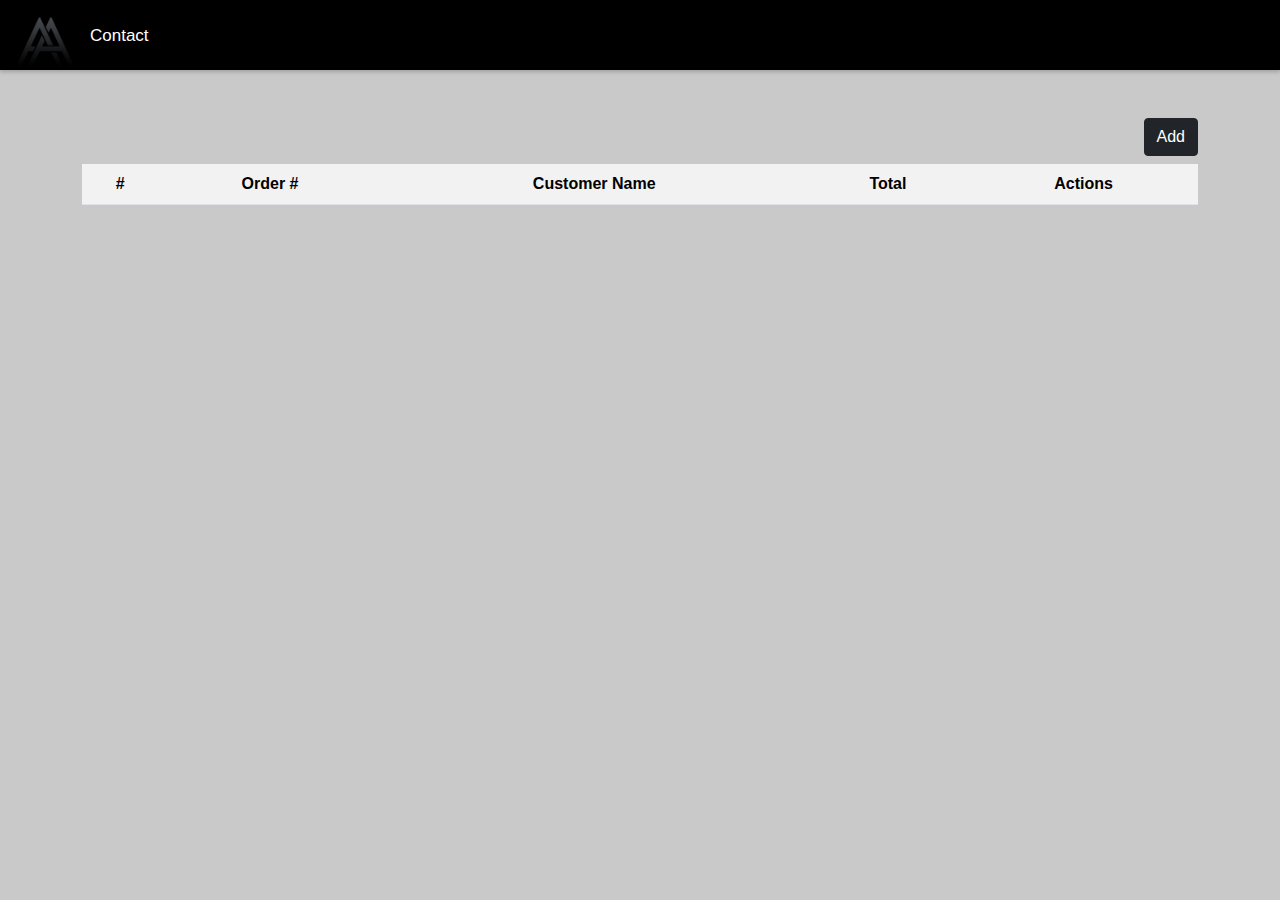
<file: main.html>
<!DOCTYPE html>
<html lang="en">
<head>
    <meta charset="UTF-8">
    <meta http-equiv="X-UA-Compatible" content="IE=edge">
    <meta name="viewport" content="width=device-width, initial-scale=1.0">
    <title>Amper, A | SA</title>
    <link rel="stylesheet" href="css/styles.css">
    <link rel="stylesheet" href="/font-awesome-4.7.0/css/font-awesome.min.css">
    <link rel="stylesheet" href="/css/bootstrap.min.css">
    <link rel="icon" type="image/png" href="img/aa_logo.png">
</head>
<body style="background-color:rgb(201, 201, 201)">
    <div id="navbar">
        <div style="display: flex;">
            <h3 class="navicon"><a href="index.html"><img src="img/aa_logo.png" style="width: 60px;"></a></h3>
            <h3 class="navtext"><a href="">Contact</a></h3>
        </div> 
    </div>

    <div class="container mt-5">
      <button type="button" class="btn btn-dark mb-2" style="float: right;" data-bs-toggle="modal" data-bs-target="#newCustomer";>Add</button>

          <div class="modal fade" id="newCustomer" data-bs-backdrop="static" style="padding-right: 250px; padding-top: 150px;" data-bs-keyboard="false" tabindex="-1" aria-labelledby="newCustomerLabel" aria-hidden="true">
            <div class="modal-dialog">
              <div class="modal-content" style="width: 800px; background-color: rgb(255, 255, 255)">
                <div class="modal-header">
                  <h5 class="modal-title" id="newCustomerLabel" style="color:black; font-size: 24px;">New Order</h5>
                  <button type="button" class="btn-close" data-bs-dismiss="modal" aria-label="Close"></button>
                </div>
                <div class="modal-body">
                  <form action="">
                      <input type="text" class="form-control" style="padding-left: 5px;" placeholder="OR Number" style="width: 20%;" id="ORNumber">
                      <input type="text" class="form-control" style="padding-left: 5px;" placeholder="Customer Name (First Name & Last Name)" id="customerName" style="width: 70%;">            
                  </form>
                </div>
                <div class="modal-body">
                    <hr style="margin-top : 0;">
                  <form action="">
                      <h3 class="itemTxt" style="font-size: 22px;">Items</h3>
                      <div class="row">
                          <div class="col-3">
                            <select name="item1" id="item1" style="height: 100%; width: 195px;" disabled>
                                <option value="" selected disabled> </option>
                            </select>
                          </div>
                          <div class="col-3">
                            <input type="text" class="form-control" placeholder="Price" id="price1" disabled>
                          </div>
                          <div class="col-3">
                            <input type="number" min="0" class="form-control" placeholder="Qty" id="qty1" disabled>
                          </div>
                          <div class="col-3">
                            <input type="text" class="form-control" placeholder="Subtotal" id="subtotal1" disabled>
                          </div>
                      </div>       
                      <div class="row">
                          <div class="col-3">
                            <select name="item2" id="item2" style="height: 100%; width: 195px;" disabled>
                                <option value="" selected disabled> </option>
                             
                            </select>
                          </div>
                          <div class="col-3">
                            <input type="text" class="form-control" placeholder="Price" id="price2" disabled>
                          </div>
                          <div class="col-3">
                            <input type="number" min="0" class="form-control" placeholder="Qty" id="qty2" disabled>
                          </div>
                          <div class="col-3">
                            <input type="text" class="form-control" placeholder="Subtotal" id="subtotal2" disabled>
                          </div>
                      </div>       
                      <div class="row">
                          <div class="col-3">
                            <select name="item3" id="item3" style="height: 100%; width: 195px;" disabled>
                                <option value="" selected disabled> </option>
                            </select>
                          </div>
                          <div class="col-3">
                            <input type="text" class="form-control" placeholder="Price" id="price3" disabled>
                          </div>
                          <div class="col-3">
                            <input type="number" min="0" class="form-control" placeholder="Qty" id="qty3" disabled>
                          </div>
                          <div class="col-3">
                            <input type="text" class="form-control" placeholder="Subtotal" id="subtotal3" disabled >
                          </div>
                      </div>       
                      <div class="row">
                          <div class="col-3">
                            <select name="item4" id="item4" style="height: 100%; width: 195px;" disabled>
                                <option value="" selected disabled> </option>
                            </select>
                          </div>
                          <div class="col-3">
                            <input type="text" class="form-control" placeholder="Price" id="price4" disabled>
                          </div>
                          <div class="col-3">
                            <input type="number" min="0" class="form-control" placeholder="Qty" id="qty4" disabled>
                          </div>
                          <div class="col-3">
                            <input type="text" class="form-control" placeholder="Subtotal" id="subtotal4" disabled>
                          </div>
                      </div>       
                  </form>
                </div>
                <div class="modal-footer">
                  <button type="button" class="btn btn-success" id="save" style="background-color: black; font-weight: bold; " disabled data-bs-dismiss="modal">Save</button>
                </div>
              </div>
            </div>
          </div>

    <table class="table table-striped" id="displayTable" style="background-color: black; color:white;">
              <tr class="tableItems" style="color: black; background-color: rgb(255, 255, 255);" >
                  <th scope="row" class="text-center">#</th>
                  <th scope="row" class="text-center">Order #</th>
                  <th scope="row" class="text-center">Customer Name</th>
                  <th scope="row" class="text-center">Total</th>
                  <th scope="row" class="text-center">Actions</th>
              </tr>
          </table>
          
          <div class="modal fade" id="viewItem" tabindex="-1" aria-labelledby="viewItemLabel" aria-hidden="true" style="padding-right: 500px; padding-left: 510px;">
            <div class="modal-dialog">
              <div class="modal-content" style="width: 700px; height: 700px; background-color: rgb(255, 255, 255)">
                <div class="modal-header">
                  <h5 class="modal-title" id="viewItemLabel" style="color: black; font-size: 24px;">Order Details</h5>
                  <button type="button" class="btn-close" data-bs-dismiss="modal" aria-label="Close"></button>
                </div>
                <div class="modal-body">
                  <form action="">
                    <input type="text" class="form-control" placeholder="OR Number" style="width: 100%;" id="ORNumberView" disabled>
                    <input type="text" class="form-control" placeholder="Customer Name" id="customerNameView" disabled>            
                  </form>                  
                </div>

          <div class="modal-body">
            <hr>
              <h3 style="color:black; font-size: 22px;">Items</h3>
              <div class="container">
                <div class="row" id="viewItemBody" style="width: 100%; justify-content: space-around; align-items: center; display: flex;">                                      
                </div>
              </div>
              <br>
              <br>
          </div>
        </div>
      </div>
    </div>
    </div>

    <script src="/js/localStorage.js"></script>
    <script src="/js/displayTable.js"></script>
    <script src="/js/bootstrap.bundle.min.js"></script>
    <script src="/js/formValidation.js"></script>
    <script src="/js/viewOrder.js"></script>
    
</body>
</html>
</file>
<file: css/styles.css>
* {
    padding: 0;
    margin: 0;
    box-sizing: border-box;
    font-family: 'Segoe UI', Tahoma, Geneva, Verdana, sans-serif;
}

#navbar{
    display: flex; 
    justify-content: space-between; 
    background-color: black; 
    height: 70px;
    box-shadow: 0 2px 4px 0 rgba(0,0,0,.2);
}

.navicon{
    margin-top: 17px; 
    margin-left: 15px;
}

.navtext{
    margin-top: 26px; 
    margin-left: 15px; 
    color: white; 
    font-family: 'Segoe UI'; 
    font-size: 17px;
}
.navtext:hover{
    color: rgb(73, 63, 53);
    cursor: pointer;
}
#navbar .navtext a:hover{
    color: rgb(73, 63, 53);
}

a:link, a:visited{
    color: white;
    text-decoration: none;
}

td {
    background-color:rgb(73, 63, 53);
    color: white;
}

.itemTxt {
    color: black; 
}

.tableItems {
    color: black;
}

.x {
    position: absolute;
    width: 950px;
    height: 400px;
    right: 25%;
    top: 10%;
}

.links{
    margin-bottom: 50px;
    display: flex;
    width: 100%;
    justify-content: space-around;
        
}

.btn {
    background-color:black;
}

.button{
    display: flex;
    justify-content: center;
    align-items: center;
}
    

.Jbutton{
    border: 2px solid transparent;
    border-color: none;
    border-radius: 10px;
    width: 200px;
    height: 60px;
    font-size: 30px;
    font-weight: bolder;
    color: black;
    text-decoration: none;
}

#flogo, #tlogo, #llogo, #glogo{
    font-size: 50px;
    text-decoration: none;
    color: white;
}

.table-tablestriped{
    color: white;

}
</file>
